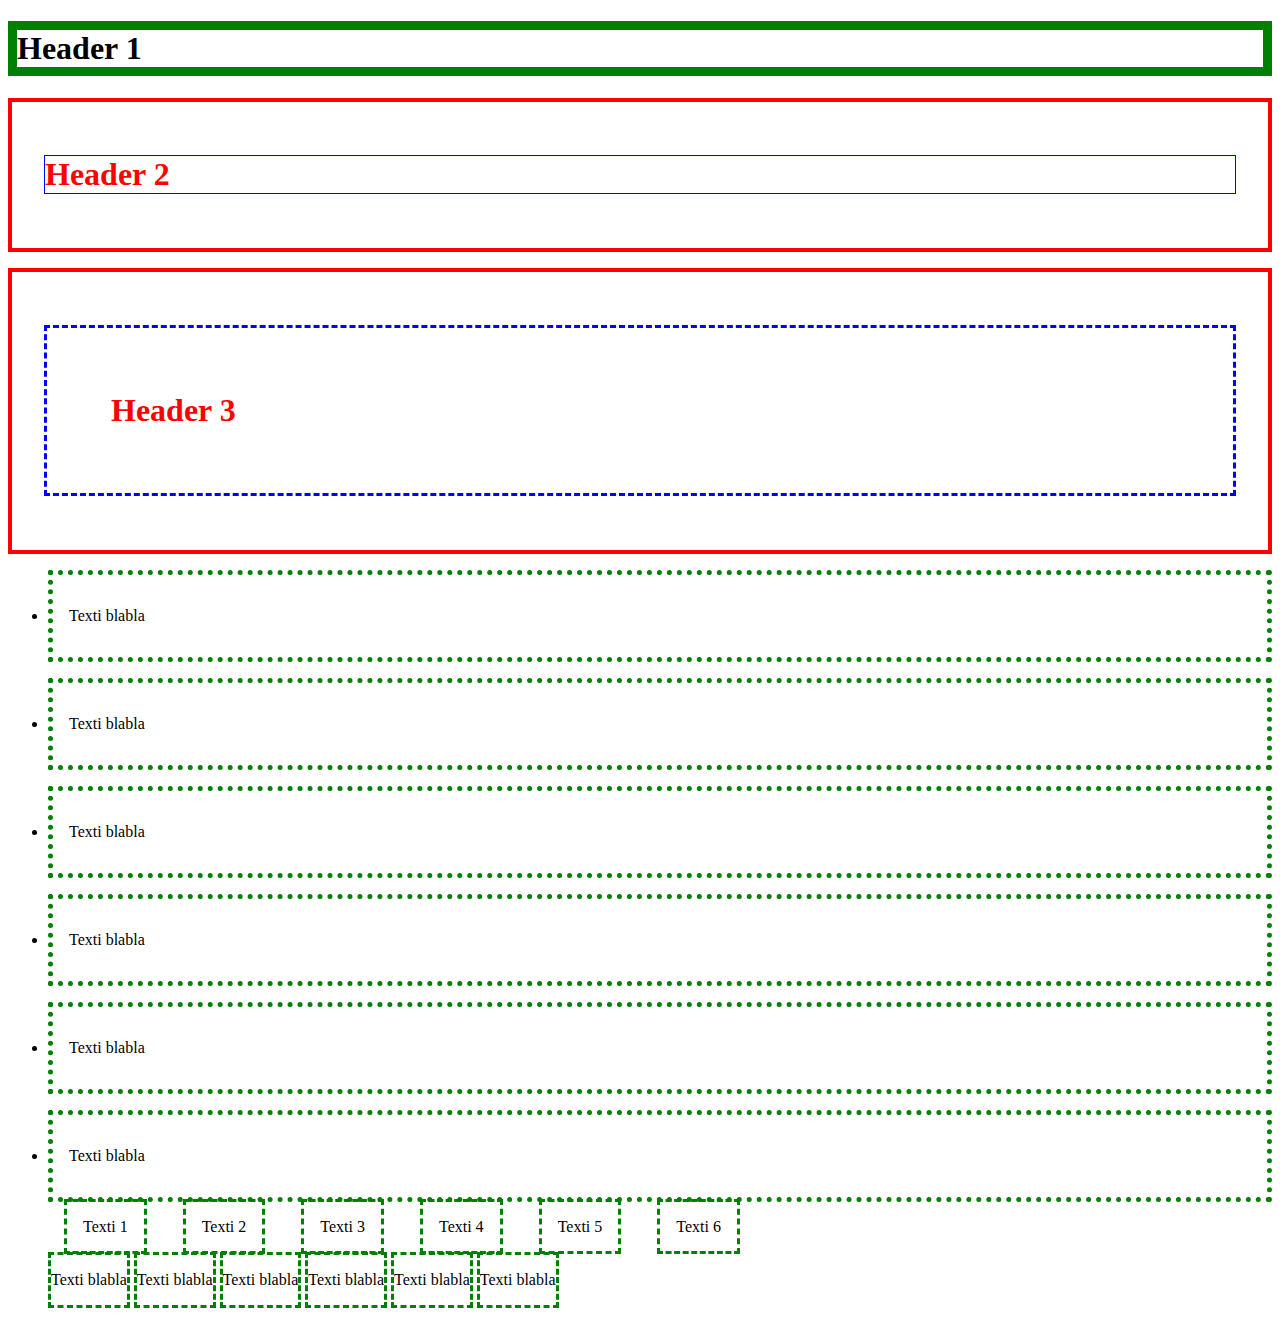
<file: index.html>
<!DOCTYPE html>
<html>

<head>
    <meta charset="utf-8" />
    <meta http-equiv="X-UA-Compatible" content="IE=edge">
    <title>Verkefni 2</title>
    <meta name="viewport" content="width=device-width, initial-scale=1">
    <link rel="stylesheet" type="text/css" media="screen" href="main.css" />
</head>

<body>

    <!-- verkefni 2.1 -->
    <h1>Header 1</h1>

    <div class="box">
        <h1>Header 2</h1>
    </div>

    <div class="box box-2">
        <h1>Header 3</h1>
    </div>

    <!-- verkefni 2.2 -->

    <ul class="list-1">
        <li>
            <p>Texti blabla</p>
        </li>
        <li>
            <p>Texti blabla</p>
        </li>
        <li>
            <p>Texti blabla</p>
        </li>
        <li>
            <p>Texti blabla</p>
        </li>
        <li>
            <p>Texti blabla</p>
        </li>
        <li>
            <p>Texti blabla</p>
        </li>
    </ul>

    <ul class="list-2">
        <li>Texti 1</li>
        <li>Texti 2</li>
        <li>Texti 3</li>
        <li>Texti 4</li>
        <li>Texti 5</li>
        <li>Texti 6</li>
    </ul>

    <ul class="list-3">
        <li>
            <p>Texti blabla</p>
        </li>
        <li>
            <p>Texti blabla</p>
        </li>
        <li>
            <p>Texti blabla</p>
        </li>
        <li>
            <p>Texti blabla</p>
        </li>
        <li>
            <p>Texti blabla</p>
        </li>
        <li>
            <p>Texti blabla</p>
        </li>
    </ul>

    <!-- verkefni 2.3 -->

    


</body>

</html>
</file>
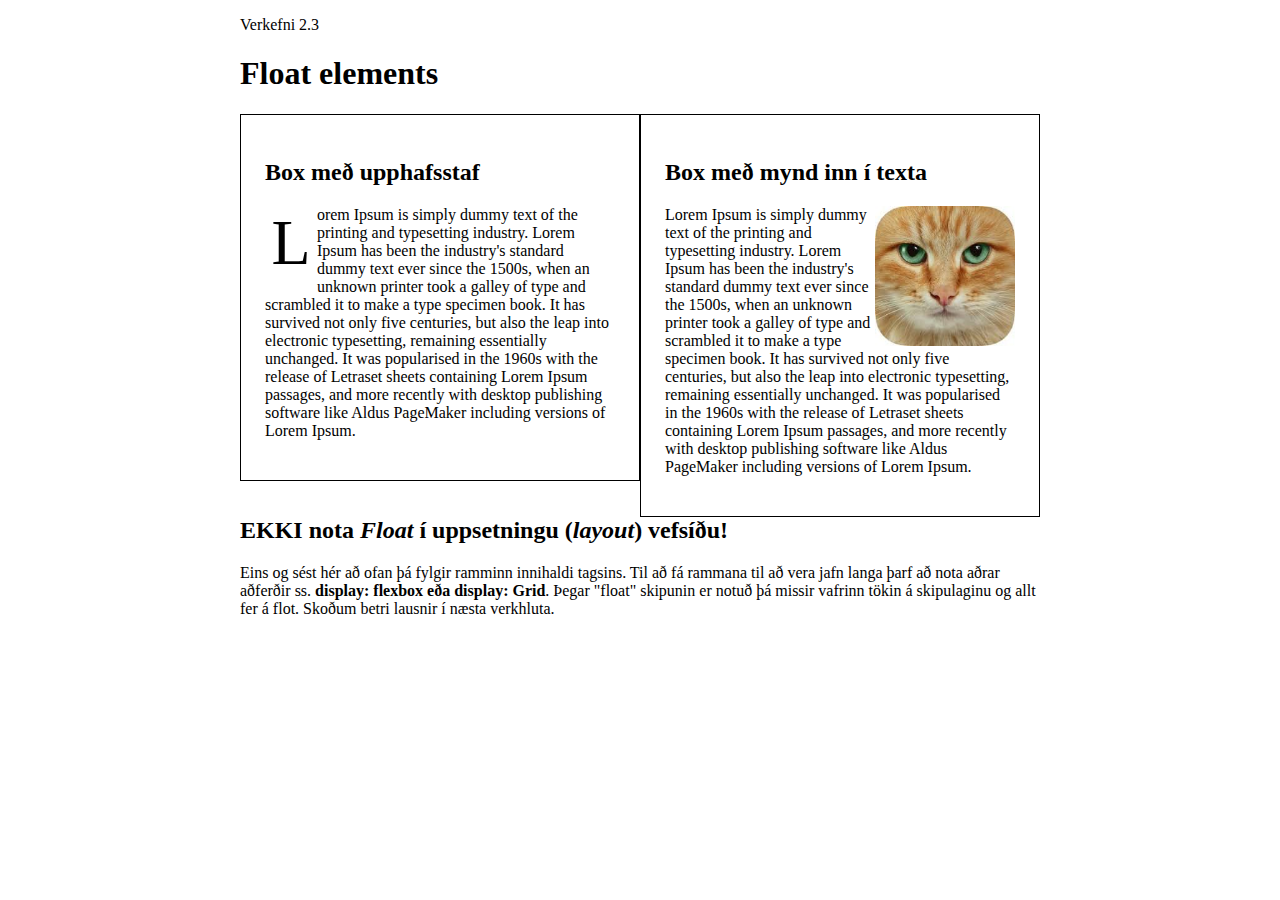
<file: verkefni-23/index.html>
<!DOCTYPE html>
<html lang="en">

<head>
  <meta charset="utf-8">
  <title>Verkefni 2.3 float</title>
  <link rel="stylesheet" href="stilsidan.css">
</head>

<body>
  <header>
    <p>Verkefni 2.3</p>
    <h1>Float elements</h1>
  </header>
  <div class="group">
    <section class="box">
      <h2>Box með upphafsstaf</h2>
      <p><span class="bigL">L</span>orem Ipsum is simply dummy text of the printing and typesetting industry. Lorem
        Ipsum has been the industry's standard dummy text ever since the 1500s, when an unknown printer took a galley
        of type and scrambled it to make a type specimen book. It has survived not only five centuries, but also the
        leap into electronic typesetting, remaining essentially unchanged. It was popularised in the 1960s with the
        release of Letraset sheets containing Lorem Ipsum passages, and more recently with desktop publishing software
        like Aldus PageMaker including versions of Lorem Ipsum.</p>
    </section>
    <section class="box">
      <h2>Box með mynd inn í texta</h2>
      <p><span class="imgR"><img src="cat.jpg"></span>Lorem Ipsum is simply dummy text of the printing and typesetting
        industry. Lorem Ipsum has been the industry's standard dummy text ever since the 1500s, when an unknown printer
        took a galley of type and scrambled it to make a type specimen book. It has survived not only five centuries,
        but also the leap into electronic typesetting, remaining essentially unchanged. It was popularised in the 1960s
        with the release of Letraset sheets containing Lorem Ipsum passages, and more recently with desktop publishing
        software like Aldus PageMaker including versions of Lorem Ipsum.</p>
    </section>
  </div>
  <div class="group">
    <section>
      <h2 class="athugid">EKKI nota <em>Float</em> í uppsetningu (<em>layout</em>) vefsíðu!</h2>
      <p>Eins og sést hér að ofan þá fylgir ramminn innihaldi tagsins. Til að fá rammana til að vera jafn langa þarf að
        nota aðrar aðferðir ss.<strong> display: flexbox eða display: Grid</strong>. Þegar "float" skipunin er notuð þá
        missir vafrinn tökin á skipulaginu og allt fer á flot. Skoðum betri lausnir í næsta verkhluta. </p>
    </section>
  </div>
</body>

</html>
</file>
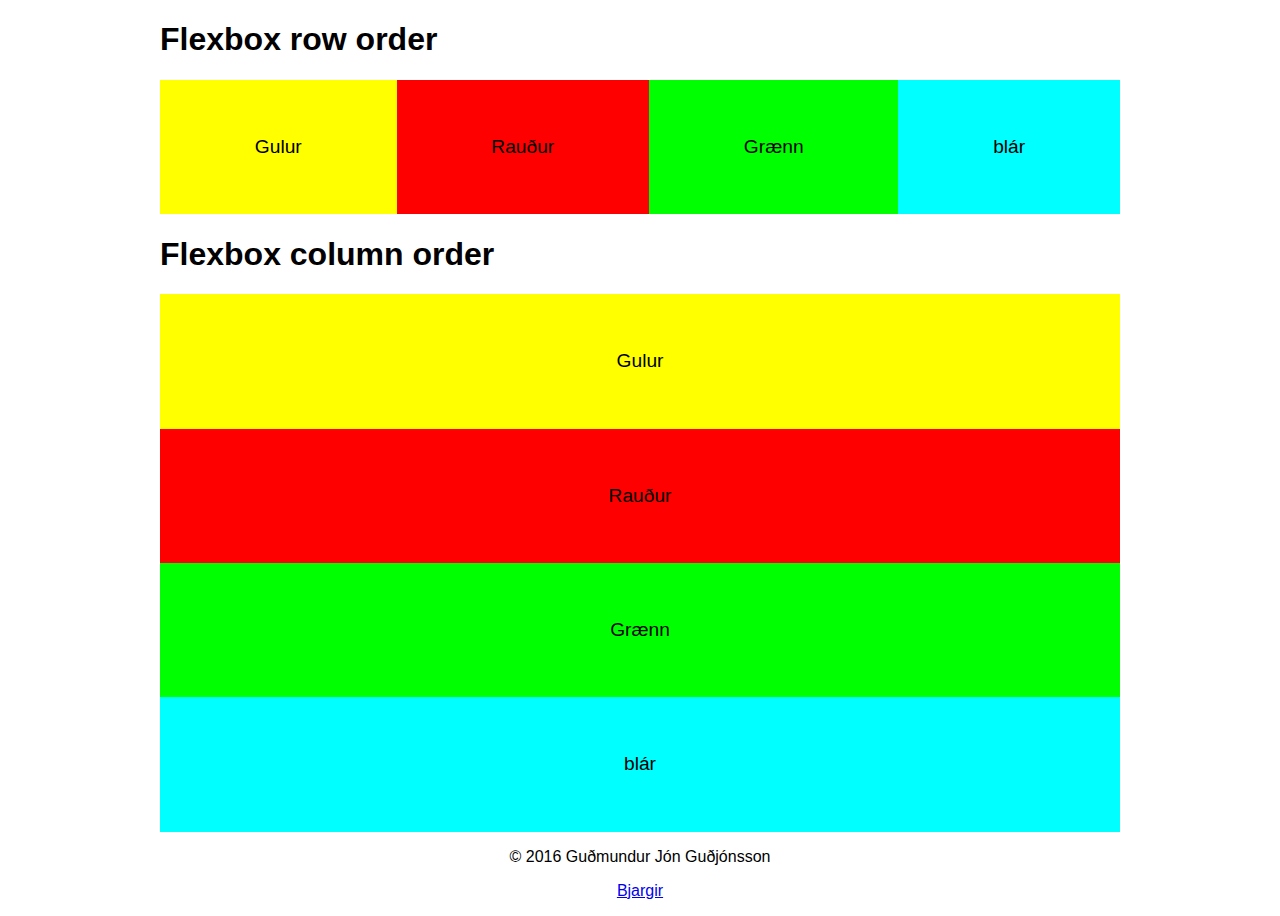
<file: verkefni-24/index.html>
<!DOCTYPE html>
<html>
<head>
	<meta charset="utf-8">
	<meta name="viewport" content="width=device-width, initial-scale=1.0">
	<meta name="description" content="Flexbox row & column order">
	<meta name="author" content="Guðmundur Jón Guðjónsson">
	<title>Flexbox row & column order</title>
	<link rel="stylesheet" type="text/css" href="order.css">
</head>
<body>
	<h1>Flexbox row order</h1>
	<section class="row">
		<div class="blar"><p class="box">blár</p></div>
		<div class="graenn"><p class="box">Grænn</p></div>
		<div class="raudur"><p class="box">Rauður</p></div>
		<div class="gulur"><p class="box">Gulur</p></div>
	</section>
	<h1>Flexbox column order</h1>
	<section class="col">
		<div class="blar"><p class="box">blár</p></div>
		<div class="graenn"><p class="box">Grænn</p></div>
		<div class="raudur"><p class="box">Rauður</p></div>
		<div class="gulur"><p class="box">Gulur</p></div>
	</section>
	<section>
		<footer>
			<p>&copy; 2016 Guðmundur Jón Guðjónsson</p>
			<p><a href="https://github.com/vefgrunnur/vefgrunnur.github.io/wiki" target="_blank"> Bjargir </a></p>
		</footer>
	</section>
</body>
</html>
</file>
<file: main.css>
/* verkefni 2.2 */

body>h1 {
    border: .3em solid green;    
}

.box {
    color: red;
    border: .3em solid red;
    padding: 2em;
}

.box h1 {
    border: thin solid blue;
}

.box-2 {
    margin-top: 1em;
}

.box-2 h1 {
    padding: 2em;
    border: 3px dashed blue;
}

/* verkefni 2.2 */
.list-1 li  {
    padding: 1em;
    margin-bottom: 1em;
    border: thick dotted green;

}

.list-2 li {
    border: 3px dashed green;
    padding: 1em;
    margin: 1em;
    display: inline;
}

.list-3 li {
    display: inline-block;
    border: 3px dashed green;
}

/* verkefni 2.2 */


.text-left {
    border: thin solid red;
    float: left;
}

.text-right {
    border: thin solid blue;
    float:right;
}

.text-bottom {
    border: thick solid orange;
    display: block;
}
</file>
<file: verkefni-23/stilsidan.css>
*{
    box-sizing: border-box;
}

body {
    max-width: 50em;
    margin: 1em auto;
}

.box {
    max-width: 50%;
    float: left;
    border: thin solid black;
    padding: 1.5em;
}

.bigL {
    font-size: 4em;
    float:left;
    padding: 0 .1em;
}

img {
    max-width: 100%;
    height: auto;
}

.imgR {
    float:right;
    width: 40%;
}
</file>
<file: verkefni-24/order.css>
* {
    box-sizing: border-box;
}
body {
	max-width: 60em;
	 margin: 0 auto;
	 font-family: sans-serif;
}

footer p {
  text-align: center;
}

.gulur {
	background-color: yellow; 
}
.raudur {
	background-color: red; 
}
.graenn {
	background-color: lime;
}
.blar {
	background-color: cyan; 
}
.box {
	font-size: 1.2em;
	height: 5em;
	display: flex;
	justify-content: center;
	align-items: center;
}




.row {
	display: flex;
	flex-flow: row-reverse;
}

div {
	flex: 1 1 auto;
}

.col {
	display: flex;
	flex-flow: column-reverse;
}
</file>
